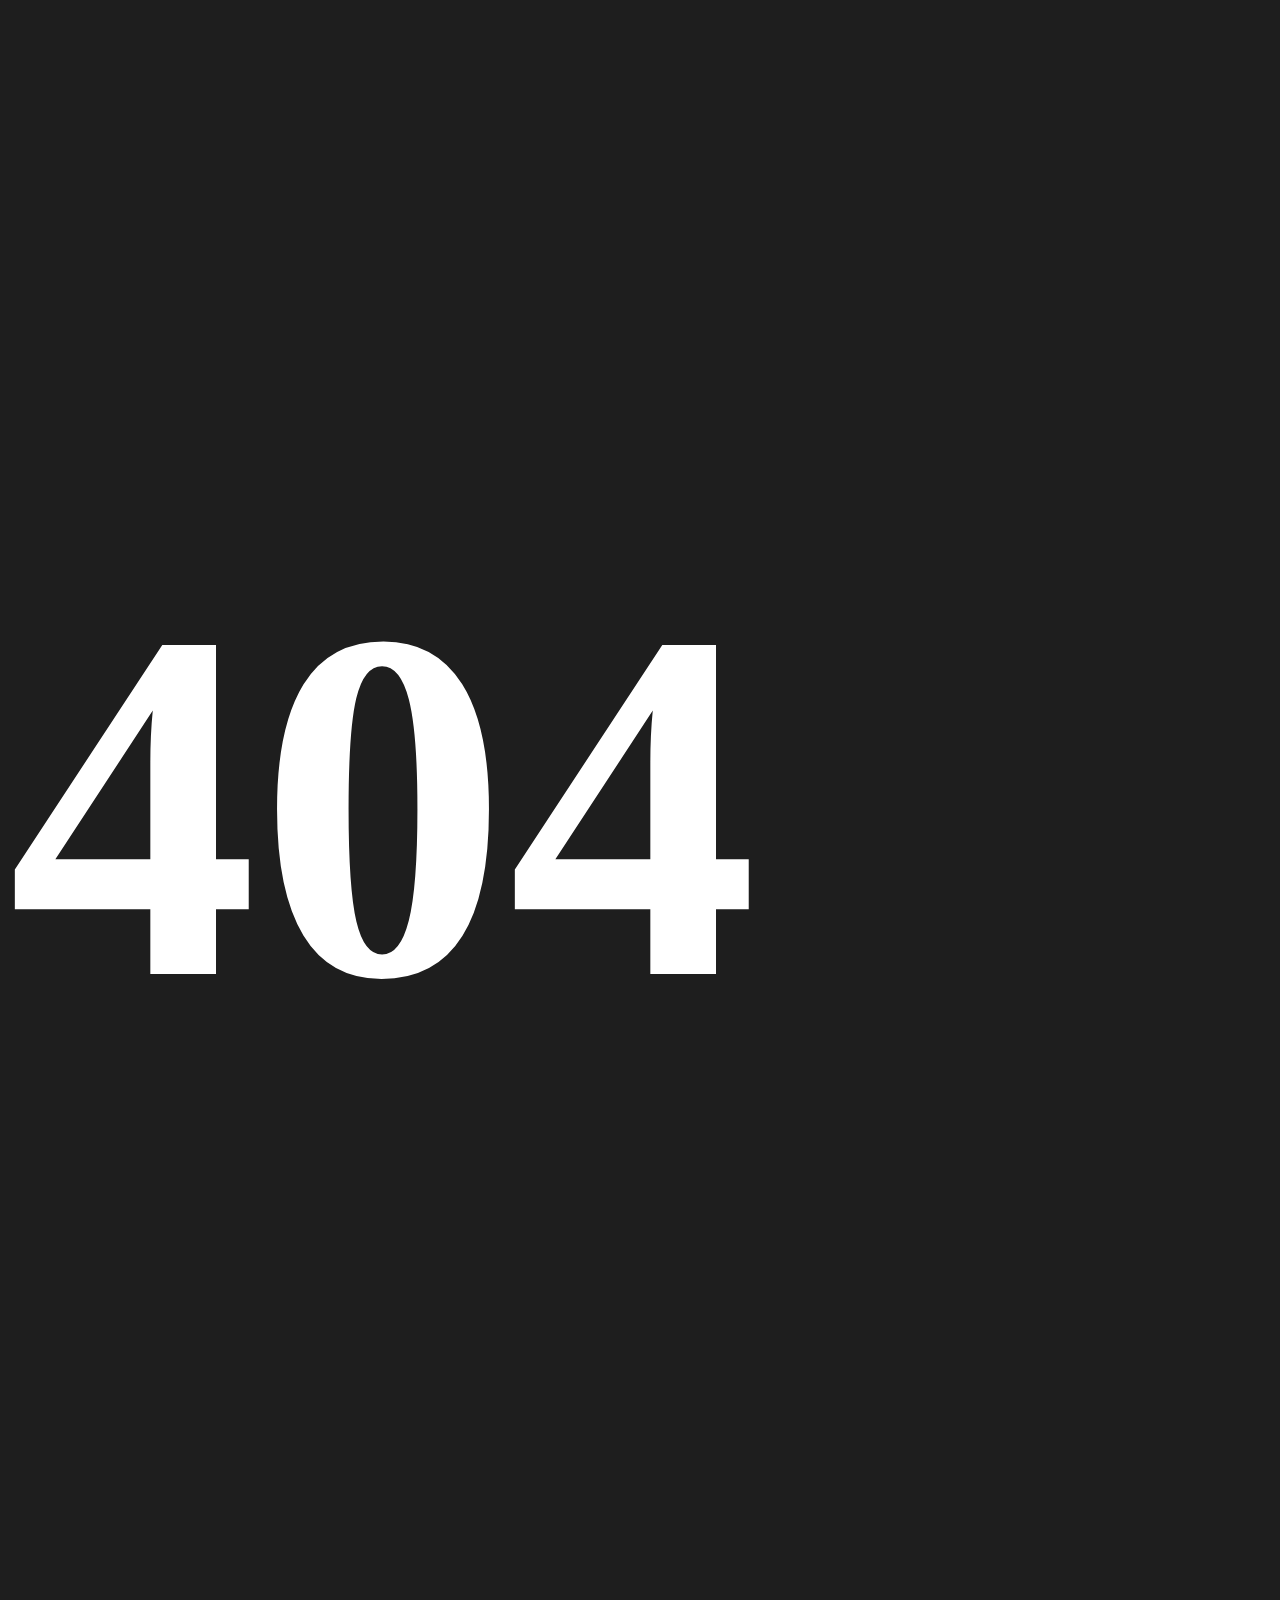
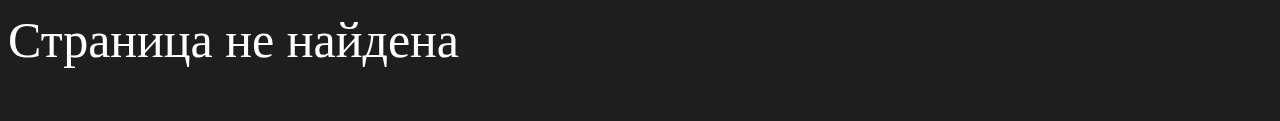
<file: shop/templates/shop/404page.html>
<!DOCTYPE html>
<html lang="en">
<head>
    <meta charset="UTF-8">
    <meta http-equiv="X-UA-Compatible" content="IE=edge">
    <meta name="viewport" content="width=device-width, initial-scale=1.0">
    <link href="https://cdn.jsdelivr.net/npm/bootstrap@5.3.0-alpha3/dist/css/bootstrap.min.css" rel="stylesheet" integrity="sha384-KK94CHFLLe+nY2dmCWGMq91rCGa5gtU4mk92HdvYe+M/SXH301p5ILy+dN9+nJOZ" crossorigin="anonymous">
    <style>
        body {
            background-color: #1E1E1E;
            overflow-x: hidden;
        }

        p {
            font-family: system-ui, -apple-system, BlinkMacSystemFont, 'Segoe UI', Roboto, Oxygen, Ubuntu, Cantarell, 'Open Sans', 'Helvetica Neue', sans-serif;
        }

        .error {
            font-family: 'Montserrat';
            font-style: normal;
            font-weight: 600;
            font-size: 500px;
            line-height: 610px;

            color: #FFFFFF;
        }

        .alert {
            font-family: 'Montserrat';
            font-style: normal;
            font-weight: 400;
            font-size: 50px;
            line-height: 61px;

            color: #FFFFFF;
        }
    </style>
    <title>Страница не найдена</title>
</head>
<body>
    <div class="row align-items-center text-center">
        <p class="error">404</p>
        <p class='alert'>Страница не найдена</p>
    </div>
</body>
</html>
</file>
